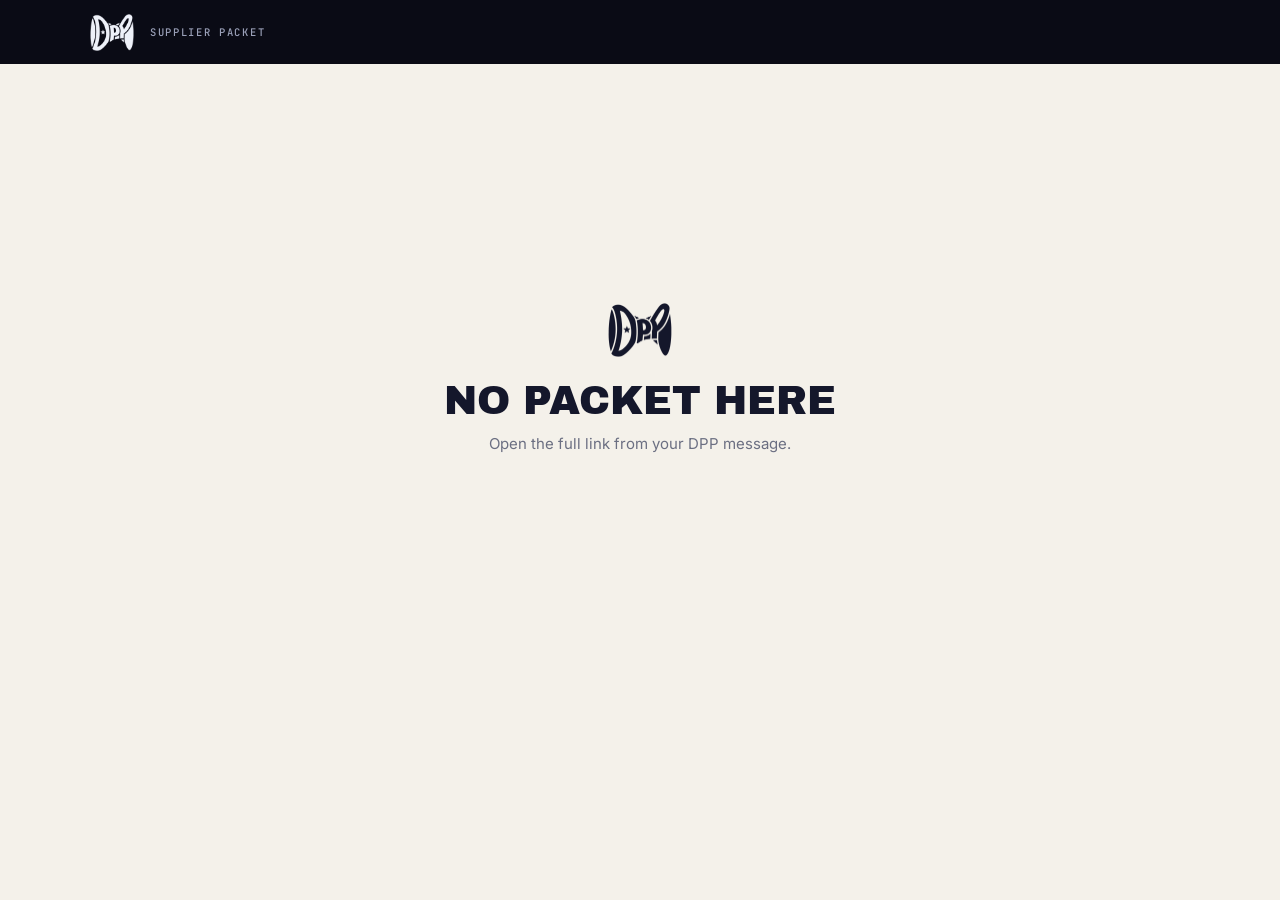
<file: share.html>
<!doctype html>
<html lang="en">
<head>
<meta charset="utf-8">
<meta name="viewport" content="width=device-width,initial-scale=1">
<title>DPP · Supplier packet</title>
<meta name="robots" content="noindex,nofollow">
<meta name="referrer" content="no-referrer">
<meta name="theme-color" content="#0A0B15">
<link rel="icon" type="image/png" href="assets/favicon.png">
<link rel="preconnect" href="https://fonts.googleapis.com">
<link rel="preconnect" href="https://fonts.gstatic.com" crossorigin>
<link href="https://fonts.googleapis.com/css2?family=Archivo+Black&family=Inter:wght@400;500;600;700&family=JetBrains+Mono:wght@400;500&display=swap" rel="stylesheet">
<style>
  :root{--ink:#0A0B15;--navy:#14172B;--pale:#EEF1F9;--paper:#f4f1ea;--line:#dcd7cb;--muted:#6b6f82;--gold:#B98A4A;--mono:"JetBrains Mono",ui-monospace,monospace;--sans:Inter,"Helvetica Neue",Arial,sans-serif;--disp:"Archivo Black","Arial Black",sans-serif}
  *{box-sizing:border-box;margin:0;padding:0}
  html{-webkit-text-size-adjust:100%}
  body{background:var(--paper);color:var(--navy);font:400 15px/1.55 var(--sans);-webkit-font-smoothing:antialiased}
  a{color:inherit}
  .wrap{max-width:1180px;margin:0 auto;padding:0 clamp(16px,4vw,40px)}
  .cap{font:500 10.5px var(--mono);letter-spacing:.16em;text-transform:uppercase;color:var(--muted)}
  header.bar{background:var(--ink);color:var(--pale)}
  header.bar .wrap{display:flex;align-items:center;gap:16px;height:64px}
  .mark{width:44px;height:38px;background:var(--pale);-webkit-mask:url(assets/logo.png) center/contain no-repeat;mask:url(assets/logo.png) center/contain no-repeat}
  header.bar .cap{color:#9aa0b8}
  header.bar .sp{flex:1}
  .hero{padding:clamp(28px,5vw,56px) 0 22px;border-bottom:1px solid var(--line)}
  .hero h1{font:400 clamp(30px,5.4vw,58px)/.98 var(--disp);letter-spacing:-.01em;text-transform:uppercase;margin:10px 0 14px}
  .meta{display:flex;flex-wrap:wrap;gap:8px 26px}
  .meta div{display:flex;flex-direction:column;gap:2px}
  .meta b{font:500 14px var(--sans)}
  .note{margin-top:22px;max-width:70ch;white-space:pre-wrap;font-size:14.5px;color:#2b2f45}
  section{padding:30px 0;border-bottom:1px solid var(--line)}
  section > .wrap > h2{font:400 20px var(--disp);text-transform:uppercase;letter-spacing:.01em;margin-bottom:16px;display:flex;align-items:baseline;gap:14px}
  .gal{display:grid;grid-template-columns:minmax(0,1fr) 168px;gap:14px}
  .stage{position:relative;background:#efebe3;border:1px solid var(--line);aspect-ratio:1/1;display:grid;place-items:center;overflow:hidden}
  .stage img{width:100%;height:100%;object-fit:contain;display:block}
  .stage .dl{position:absolute;right:12px;bottom:12px}
  .thumbs{display:flex;flex-direction:column;gap:10px}
  .thumbs button{border:1px solid var(--line);background:#efebe3;padding:0;cursor:pointer;aspect-ratio:1/1;position:relative;overflow:hidden}
  .thumbs button img{width:100%;height:100%;object-fit:contain;display:block}
  .thumbs button span{position:absolute;left:6px;bottom:5px;font:500 9.5px var(--mono);letter-spacing:.12em;text-transform:uppercase;color:var(--muted);background:rgba(239,235,227,.9);padding:1px 4px}
  .thumbs button.on{outline:2px solid var(--navy);outline-offset:-2px}
  .btn{display:inline-flex;align-items:center;gap:8px;min-height:44px;padding:0 18px;border:1px solid var(--navy);background:var(--navy);color:var(--pale);font:600 12px var(--sans);letter-spacing:.1em;text-transform:uppercase;text-decoration:none;cursor:pointer}
  .btn.ghost{background:transparent;color:var(--navy)}
  .btn:disabled{opacity:.45;cursor:default}
  .files{display:grid;gap:0;border-top:1px solid var(--navy)}
  .file{display:grid;grid-template-columns:minmax(0,1fr) auto auto;gap:14px;align-items:center;padding:14px 0;border-bottom:1px solid var(--line)}
  .file b{display:block;font:600 15px var(--sans)}
  .file .cap{display:block;margin-top:2px}
  .tp-frame{width:100%;height:min(82vh,1100px);border:1px solid var(--line);background:#e9e5dc;display:block}
  .tp-tools{display:flex;gap:10px;flex-wrap:wrap;margin-bottom:14px}
  footer{padding:30px 0 48px;color:var(--muted);font-size:13px}
  footer p+p{margin-top:6px}
  .state{min-height:70vh;display:grid;place-items:center;text-align:center;padding:40px 16px}
  .state h1{font:400 clamp(26px,4vw,40px) var(--disp);text-transform:uppercase;margin:16px 0 10px}
  .state p{color:var(--muted);max-width:46ch;margin:0 auto}
  .loading{font:500 12px var(--mono);letter-spacing:.14em;text-transform:uppercase;color:var(--muted)}
  @media (max-width:760px){
    .gal{grid-template-columns:1fr}
    .thumbs{flex-direction:row;overflow-x:auto}
    .thumbs button{flex:0 0 96px}
    .file{grid-template-columns:1fr auto}
    .file .btn.ghost{display:none}
    .tp-frame{height:70vh}
  }
</style>
</head>
<body>
<header class="bar"><div class="wrap"><span class="mark" role="img" aria-label="DPP"></span><span class="cap">Supplier packet</span><span class="sp"></span><span class="cap" id="exp"></span></div></header>
<main id="app"><div class="state"><p class="loading">Loading packet…</p></div></main>
<script type="module" src="share.js?v=20261123d"></script>
</body>
</html>
</file>
